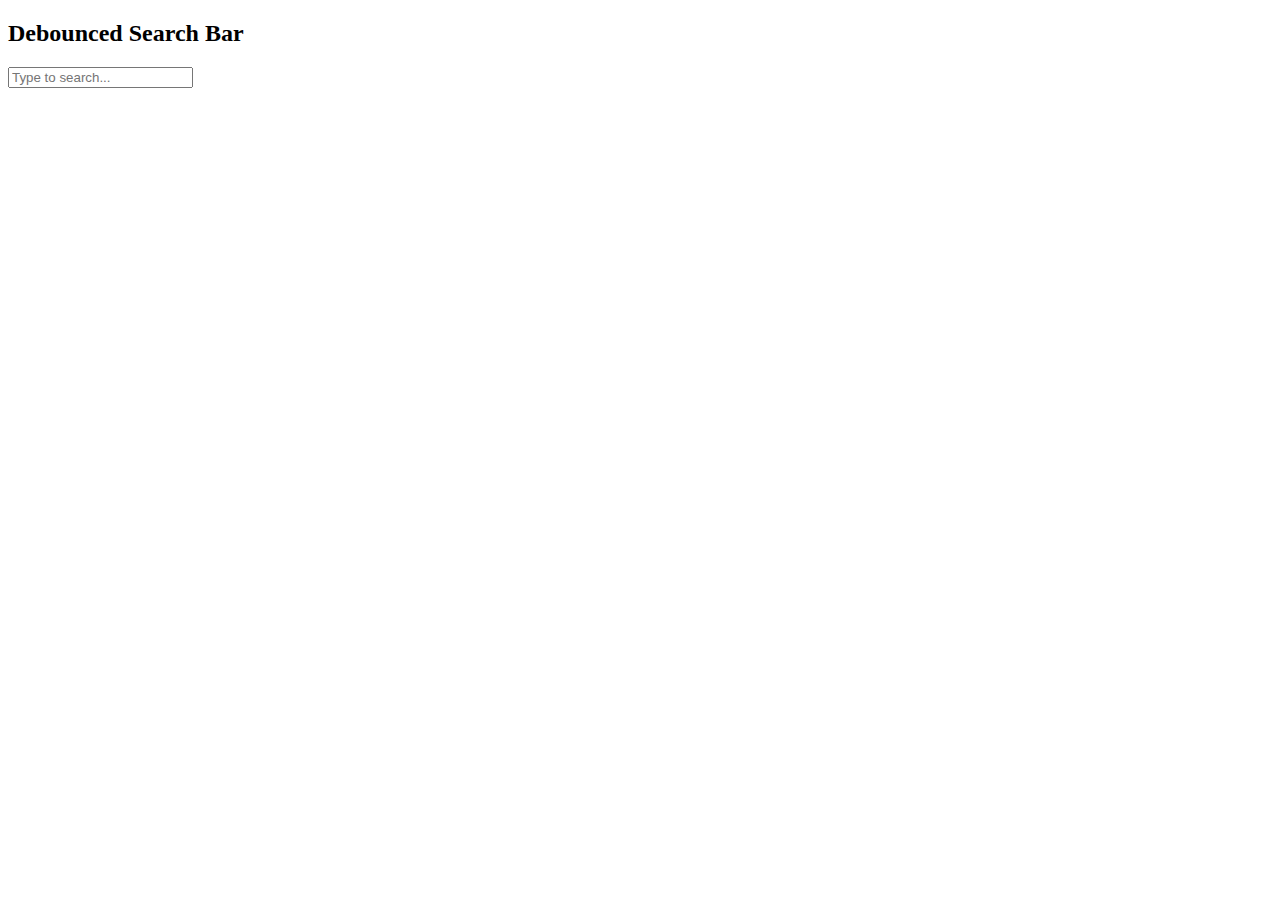
<file: TASK_1/index.html>
<!DOCTYPE html>
<html lang="en">
<head>
    <meta charset="UTF-8">
    <meta name="viewport" content="width=device-width, initial-scale=1.0">
    <title>Debounced Search Bar</title>
    <script src="scripts.js" defer></script> <!-- Link to external JS file -->
</head>
<body>

    <h2>Debounced Search Bar</h2>
    <input type="text" id="search" placeholder="Type to search..." />
    <p id="searchResult"></p> <!-- Result displayed here -->

</body>
</html>
</file>
